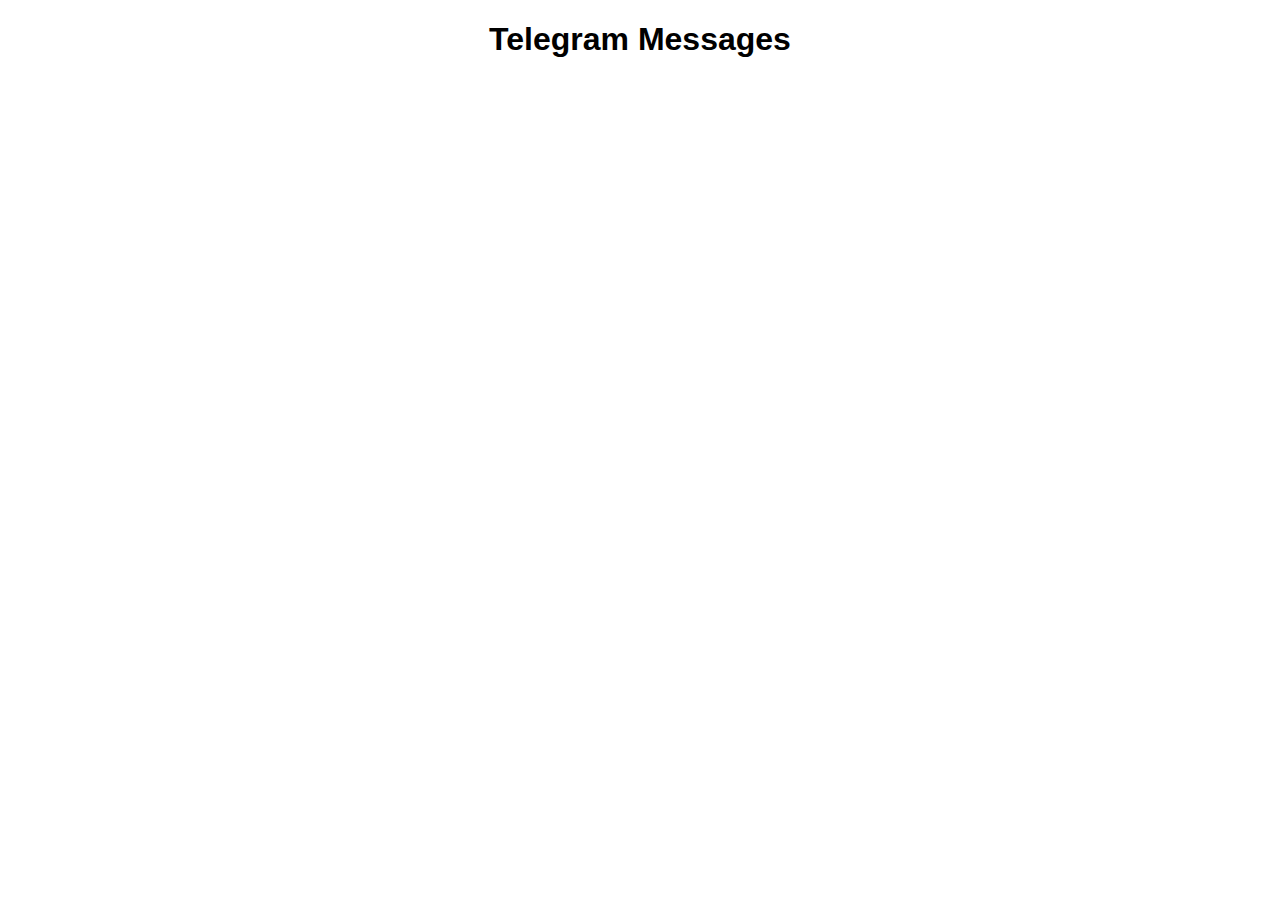
<file: Project/Telegram_crawling/index.html>
<!DOCTYPE html>
<html lang="en">
<head>
    <meta charset="UTF-8">
    <meta name="viewport" content="width=device-width, initial-scale=1.0">
    <title>Telegram Messages</title>
    <link rel="stylesheet" href="css/style.css">
</head>
<body>
    <h1>Telegram Messages</h1>
    <div id="messages"></div>
    <script src="js/tele_message.js"></script>
</body>
</html>
</file>
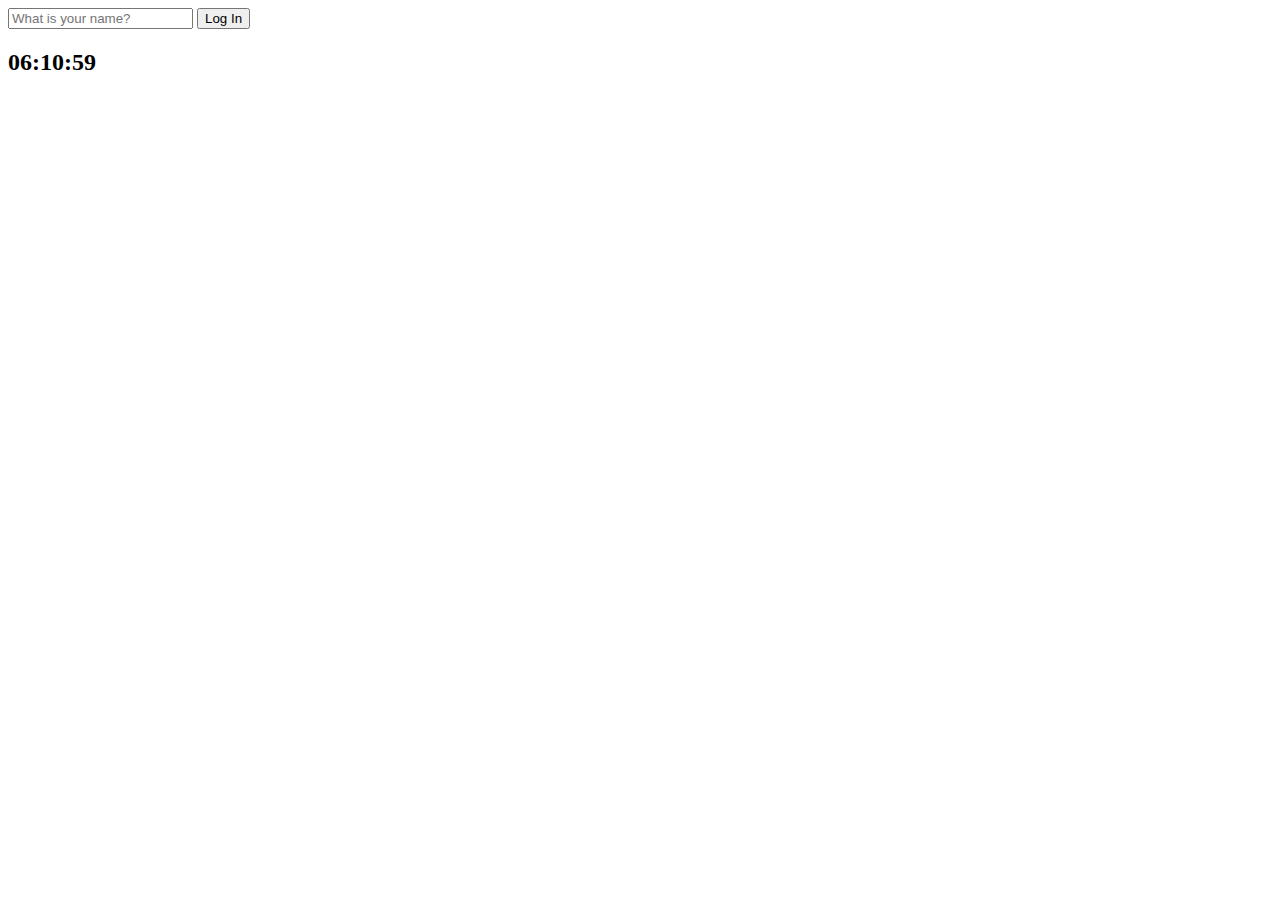
<file: Study/Front-end/JavaScript/[NC] Chrome App/index.html>
<!DOCTYPE html>
<html>
    <head>
        <meta charset="UTf-8" />
        <meta name="viewport" content="width=device-width, initial-scale=1.0" />
        <link rel="stylesheet" href="css/style.css" />
        <title>Momentum App</title>
    </head>
    <body>
      <form id="login-form" class="hidden">
        <input
          required
          maxlength="15"
          type="text"
          placeholder="What is your name?"
        />
        <button>Log In</button>
      </form>
      <h2 id="clock">00:00</h2>
      <h1 id="greeting" class="hidden"></h1>
      <script src="js/greetings.js"></script>
      <script src="js/clock.js"></script>
    </body>
</html>
</file>
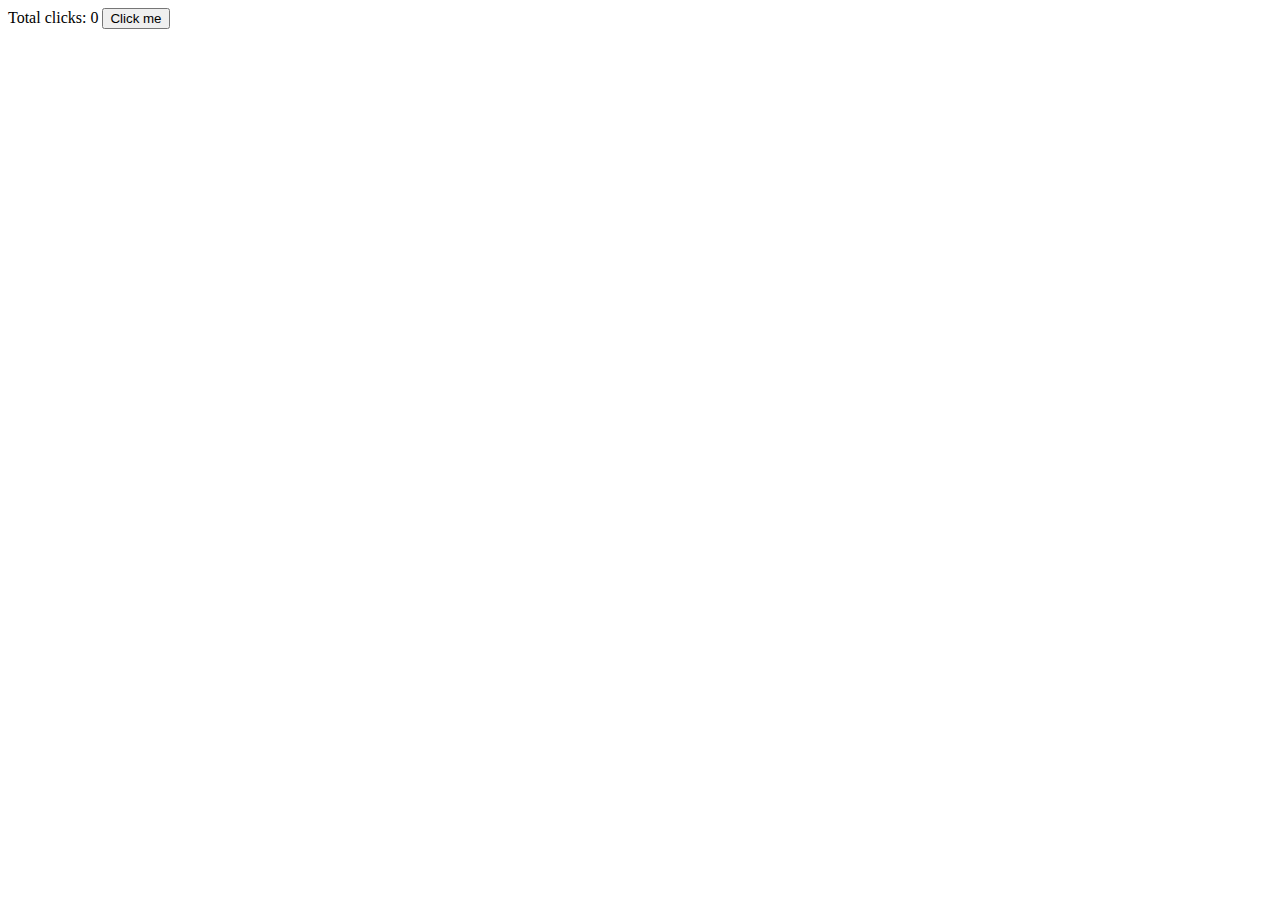
<file: Study/Front-end/React/[NC] Movie App/vanilla.html>
<!DOCTYPE html>
<html>
  <body>
    <span>Total clicks: 0</span>
    <button id="btn">Click me</button>
  </body>
  <script>
    let counter = 0;
    const button = document.getElementById("btn");
    const span = document.querySelector("span");
    function handleClick() {
      counter = counter + 1;
      span.innerText = `Total clicks: ${counter}`;
    }
    button.addEventListener("click", handleClick);
  </script>
</html>
</file>
<file: Project/Telegram_crawling/css/style.css>
body {
  font-family: Arial, sans-serif;
}

h1 {
  text-align: center;
}

#messages {
  display: flex;
  flex-wrap: nowrap;
  overflow-x: auto;
  padding: 20px;
  gap: 20px;
}

.chat-container {
  border: 1px solid #ccc;
  border-radius: 5px;
  padding: 10px;
  width: 300px;
  height: 300px;
  min-width: 300px;
  background-color: #f9f9f9;
}

.chat-container h2 {
  font-size: 1.2em;
  margin-bottom: 10px;
}

.message {
  border-bottom: 1px solid #eee;
  padding: 5px 0;
}

.message:last-child {
  border-bottom: none;
}

.message p {
  margin: 5px 0;
}
</file>
<file: Study/Front-end/JavaScript/[NC] Chrome App/css/style.css>
.hidden {
  display: none;
}
</file>
